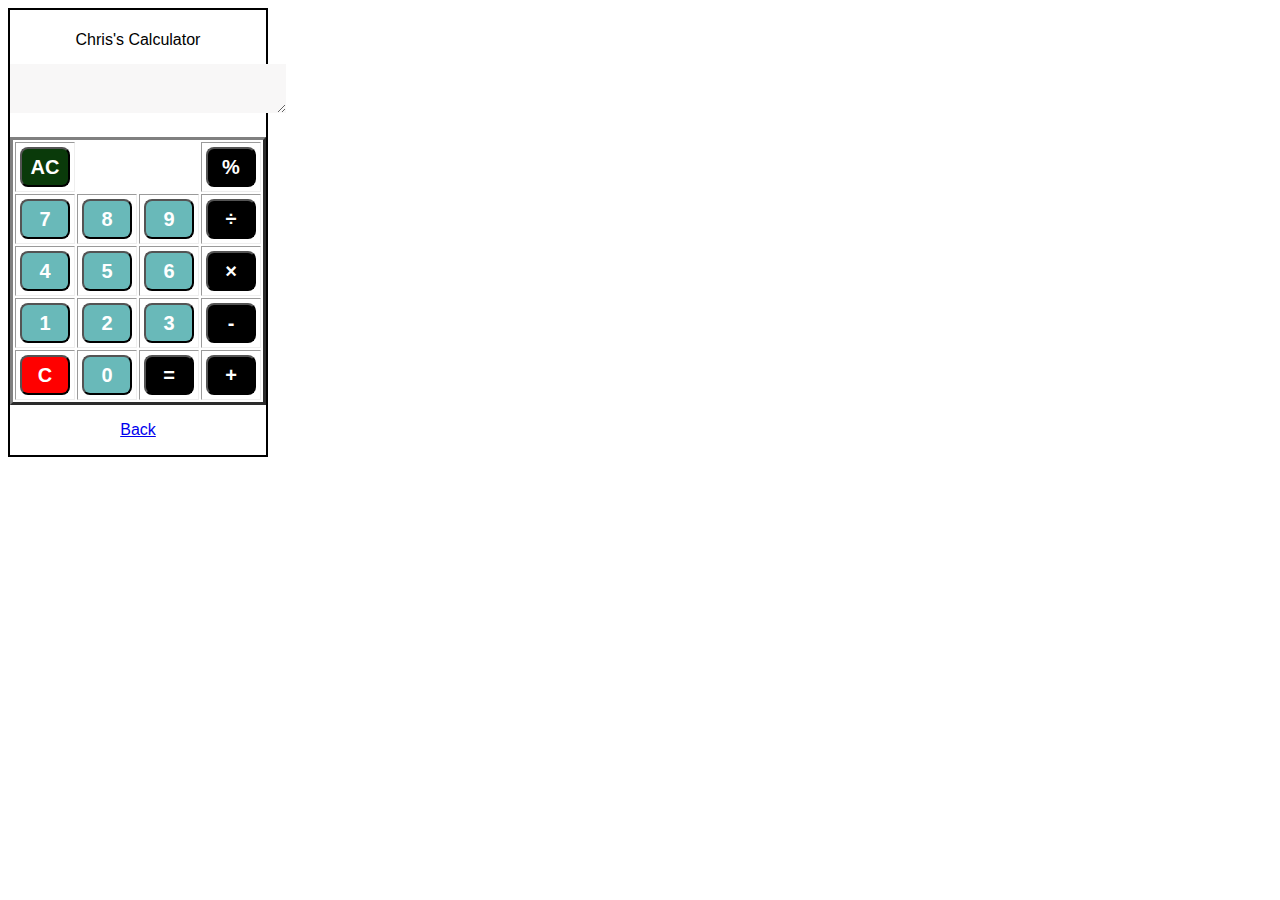
<file: calculator.html>
<!DOCTYPE html>
<html lang="en">
<head>
    <meta charset="UTF-8">
    <meta http-equiv="X-UA-Compatible" content="IE=edge">
    <meta name="viewport" content="width=device-width, initial-scale=1.0">
    <link href="./css/calculator.css" rel="stylesheet">
    <title>Christiana Osun's Calculator</title>
</head>
<body>
    <!-- Beginning of Calculator-->
    <div class="calculator" id="calculator">
        <table border="3pt">
            <div>
            <h1><thead>Chris's Calculator</thead></h1>
            <textarea rows="3pt" cols="32pt"></textarea>
            </div>
    <!--beginning of keyboard table-->
        <div id="keypad">
            <tbody>
                <tr>
                    <td><button class="operator" id="AC">AC</button></td>
                    <td class="empty"></td>
                    <td class="empty"></td>
                    <td><button class="operator" id="remainder">%</button></td>
                </tr>
                <tr>
                    <td><button class="number" id="7">7</button></td>
                    <td><button class="number" id="8">8</button></td>
                    <td><button class="number" id="9">9</button></td>
                    <td><button class="operator" id="division">÷</button></td>
                </tr>
                <tr>
                    <td><button class="number" id="4">4</button></td>
                    <td><button class="number" id="5">5</button></td>
                    <td><button class="number" id="6">6</button></td>
                    <td><button class="operator" id="multiplication">×</button></td>
                </tr>
                <tr>
                    <td><button class="number" id="1">1</button></td>
                    <td><button class="number" id-="2">2</button></td>
                    <td><button class="number" id="3">3</button></td>
                    <td><button class="operator" id="subtraction">-</button></td>
                </tr>
                <tr>
                    <td><button class="operator" id="clear">C</button></td>
                    <td><button class="number" id="0">0</button></td>
                    <td><button class="operator" id="equal-to">=</button></td>
                    <td><button class="operator" id="addition">+</button></td>
                </tr>
            </tbody>
        </div>
    <!--end of keyboard table-->
        </table>
        <p><a href="./index.html">Back</a></p>
    </div>
    <!--end of calculator-->
    <!--All class operator represents a functional key input, and all class number operator represents a number input-->
</body>
</html>
</file>
<file: css/calculator.css>
.number{
    margin:3px;
    color: white;
    background-color: rgb(105, 185, 185);
    font-size: 15pt;
    border-radius: 8px;
    width: 50px;
    height: 40px;
    font-weight: bold;
}

.operator{
    margin:3px;
    color: white;
    background-color: black;
    font-size: 15pt;
    border-radius: 8px;
    width: 50px;
    height: 40px;
    font-weight: bold;
}

#AC{
    background-color: rgb(10, 58, 10);
}

#clear{
    background-color: red;
}

div.calculator{
    width:256px;
    margin: 0%;
    text-align: center;
    font-family: 'Gill Sans', 'Gill Sans MT', Calibri, 'Trebuchet MS', sans-serif;
}

.calculator{
    border: 2px solid black;
    margin: 15px;
    width: 100%;
    height: 100%;
}

.empty{
    border: none;
}
tbody{
    border: 30px;
}
#keypad{
    margin: 20px;
}
textarea{
    background-color: rgb(248, 247, 247);
    margin-top: 15px;
    border: 10px;
    width: fit-content;
}


table{
    width: 100%;
    height: 100%;
}
</file>
